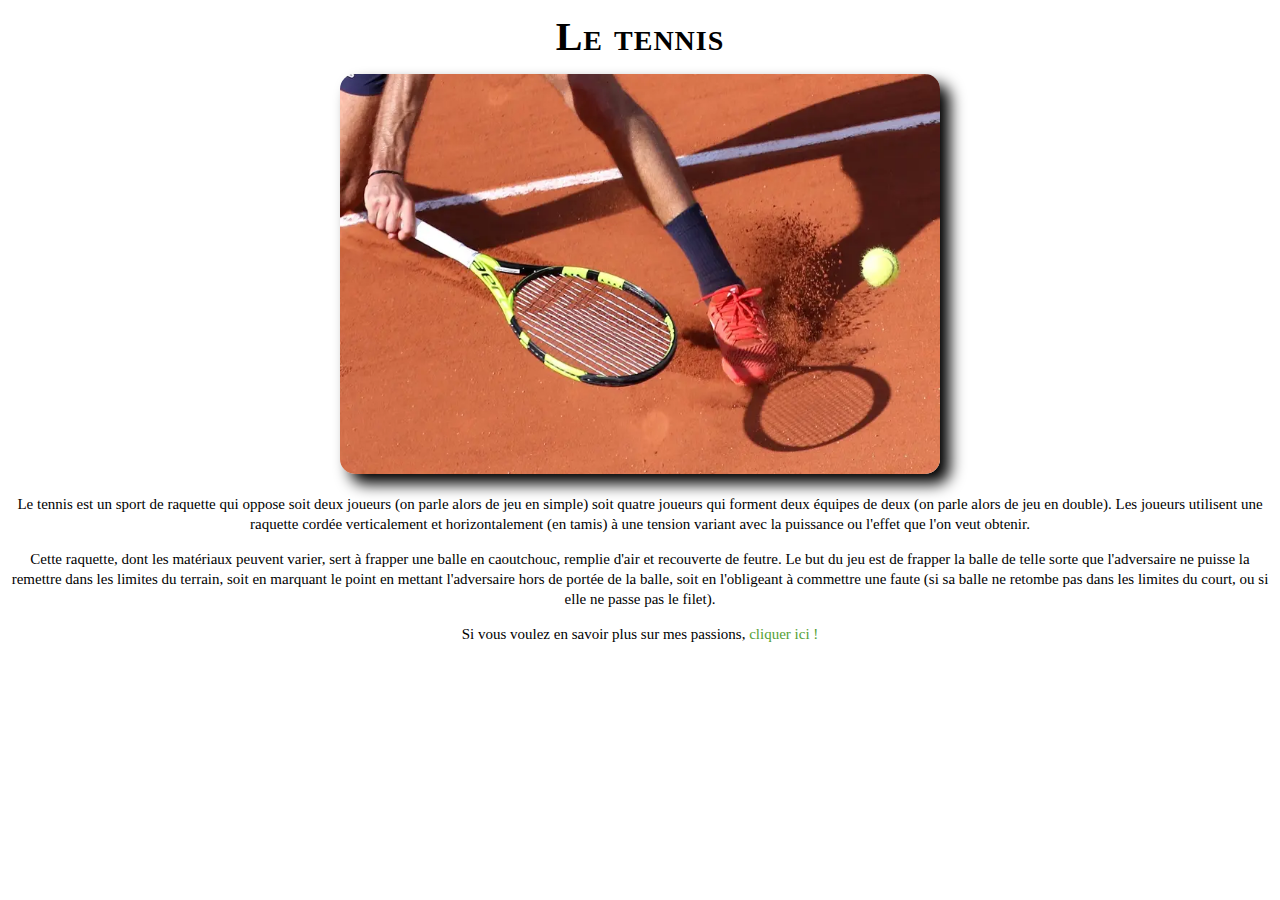
<file: index.html>
<!DOCTYPE html>
<html>
<head>
	<title>Mon premier site Internet </title>
	<meta charset="utf-8">
	<link  href="style.css" rel="stylesheet" >
</head>

<body>
	<h1>Le tennis</h1>
	<img class="photo" src="image/tennis.webp" width="600px" height="400px">
	<p>Le tennis est un sport de raquette qui oppose soit deux joueurs (on parle alors de jeu en simple) soit quatre joueurs qui forment deux équipes de deux (on parle alors de jeu en double). Les joueurs utilisent une raquette cordée verticalement et horizontalement (en tamis) à une tension variant avec la puissance ou l'effet que l'on veut obtenir.</p>

	<p> Cette raquette, dont les matériaux peuvent varier, sert à frapper une balle en caoutchouc, remplie d'air et recouverte de feutre. Le but du jeu est de frapper la balle de telle sorte que l'adversaire ne puisse la remettre dans les limites du terrain, soit en marquant le point en mettant l'adversaire hors de portée de la balle, soit en l'obligeant à commettre une faute (si sa balle ne retombe pas dans les limites du court, ou si elle ne passe pas le filet).
	</p>

	<p> Si vous voulez en savoir plus sur mes passions, <a href="blog.html" target="blank"> cliquer ici !</a> </p>
</body>
</html>
</file>
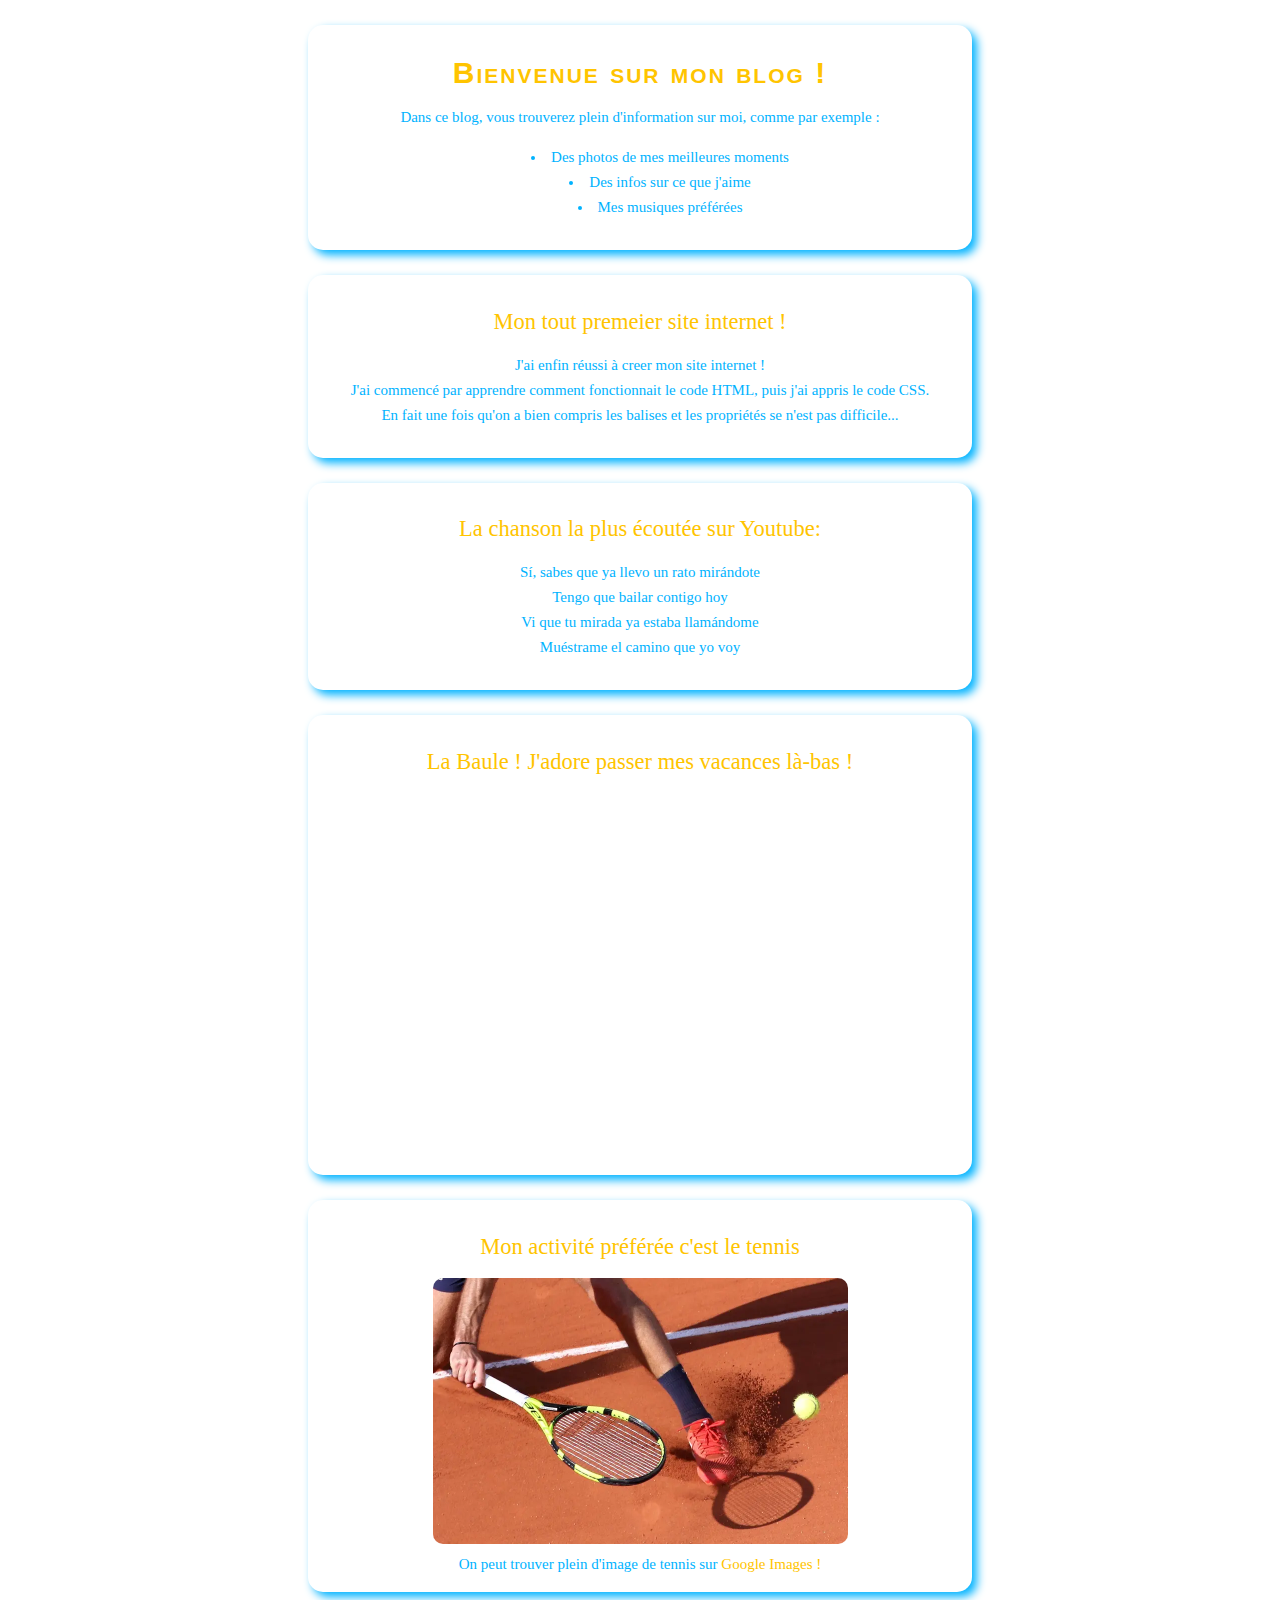
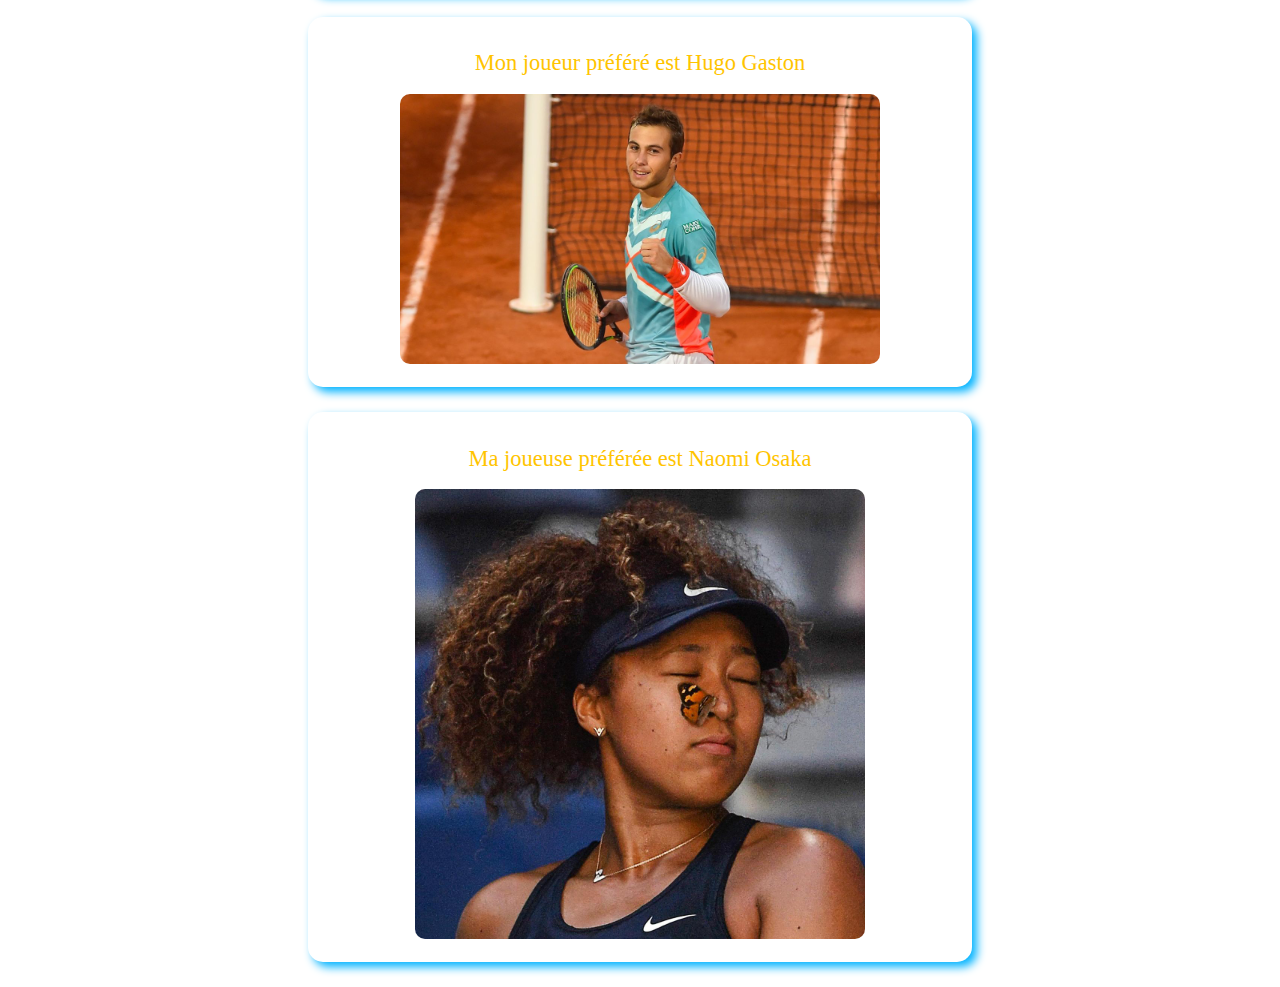
<file: blog.html>
<!DOCTYPE html>

<html>
<head> <!-- La partie head est le cerveau de notre page -->
	<title>Mon blog</title><!-- Ill s'agit du titre de la page qui s'affiche sur l'onglet-->
	<meta charset="utf-8"> <!-- Permet de prendre en compte les caractères spéciaux-->
	<link href="styleblog.css" rel="stylesheet">
</head>

<body><!-- La parie body est le corp de notre page-->

<div>
	<h1>Bienvenue sur mon blog !</h1><!-- est la balise de titre -->

	<p>Dans ce blog, vous trouverez plein d'information sur moi, comme par exemple :</p><!-- p est la balisse de paragraphe-->

	<ul><!-- ul permet de faire des listees non ordonnées il marche avec li-->
		<li>Des photos de mes meilleures moments</li>
		<li>Des infos sur ce que j'aime</li>
		<li>Mes musiques préférées</li>
	</ul>
</div>

<div>
	<h2> Mon tout premeier site internet !</h2>
	<p> J'ai enfin réussi à creer mon site internet ! 
	<br>J'ai commencé par apprendre comment fonctionnait le code HTML, puis j'ai appris le code CSS.
	<br>En fait une fois qu'on a bien compris les balises et les propriétés se n'est pas difficile...</p>
</div>

<div>
	<h2>La chanson la plus écoutée sur Youtube:</h2>
	<p>Sí, sabes que ya llevo un rato mirándote
	<br>Tengo que bailar contigo hoy<!-- Permet de sauter une ligne-->
	<br>Vi que tu mirada ya estaba llamándome
	<br>Muéstrame el camino que yo voy</p>

</div>

<div>
	<h2>La Baule ! J'adore passer mes vacances là-bas !</h2>
	<iframe src="https://www.google.com/maps/embed?pb=!1m18!1m12!1m3!1d86595.8857726423!2d-2.4321726994068302!3d47.29242656394769!2m3!1f0!2f0!3f0!3m2!1i1024!2i768!4f13.1!3m3!1m2!1s0x48055d195853e105%3A0x40d37521e0df090!2s44500%20La%20Baule-Escoublac!5e0!3m2!1sfr!2sfr!4v1617967997637!5m2!1sfr!2sfr" width="480" height="360" style="border:0;" allowfullscreen="" loading="lazy"></iframe> <!--iframe permet d'intégrer une page html à notre propre page,ou certains éléments comme des  vidéo Youtube ou des plans Google maps -->

</div>

<div>

	<h2>Mon activité préférée c'est le tennis</h2>
	<img src="image/tennis.webp" width="415px" height="266px"> <!-- la balise img permet d'intégrer une image. Elle posssède ici 3 attributs : src: la source de l'image/ width: sa largeur. height: sa hauteur -->
	<br>On peut trouver plein d'image de tennis sur <a href ="https://www.google.fr/imghp?hl=fr" target="blank">Google Images !</a> <!-- La balise a permet d'intégrer un lien. Elle possède 2 attribut: href:la lien du site. target, avec pour valeur blank: ppermet d'ouvrir le lien dans un nouvel onglet-->

</div>

<div>

	<h2>Mon joueur préféré est Hugo Gaston</h2>
	<img src="image/joueurprefere.jpg" width="480px" height="270px">

</div>

<div>

	<h2>Ma joueuse préférée est Naomi Osaka</h2>
	<img src="image/joueusepreferee.jpg" width="450px" height="450px">

</div>

</body>
</html>
</file>
<file: style.css>
body{
	color:black;
	background-color: rgb(255,255,255);
	font-family:cursive;
	font-size: 15px; 
	line-height: 20px;
	text-align: center;
}

h1{
	font-variant:small-caps;
	letter-spacing:1px;
	font-size: 40px;
}

p{
	padding: 0px,150px;
}

.photo{
	border-radius: 15px;
	box-shadow: 10px 10px 15px;
}

a{
	color:#54a135;
	text-decoration:none;
}

a:hover{
	color: red;
}
</file>
<file: styleblog.css>
body{
	color:rgb(0, 179, 255); /* color permet de changer la couleur de notre texte on pourra utiliser le nom anglais de color, son code hexadécimale ou encore rgb.*/
	background-color:rgb(255, 255, 255); /* background color permet de changer la couleur de fond de nos éléments*/
	font-family:cursive; /* font family permet de changer la police de notre site, c'est à dire le style d'écriture. On oeut choisir plusieur valeur entre serif, sans serif, cursives et monospace*/
	font-size:15px;/* font side permet de modifier la taille des lettres*/
	line-height:25px;/* lign height modifier l'espace entre deux lignes de texte*/
	text-align:center; /* grâce à text align, il est possbile de changer la position du texte en le mettant au centre avec la valeur center, à gauche avvec left et à droite avec right */
}

h1{
	color:rgb(255, 196, 0);
	font-family:sans-serif;
	font-variant:small-caps; /* font variant avec pour valeur small cap permet de transfromer toutes le slettres en petites majuscules */
	letter-spacing:2px; /* pour pouvoir augmenter l'espace entre les lettres on utilise la propriété letter spacing*/
}

h2{
	color:rgb(255, 196, 0);
	font-weight:lighter; /* il est possible de modifier l'épaisseur des lettres, lighter pour les affiner et bolder pour les épaissir*/
}

ul{
	text-align: center;
	list-style-position: inside;
}

a{
	color:rgb(255, 196, 0);
	text-decoration:none; /* le code text-decoration avec pour valeur none permet de supprimer la barre de souligner présente en dessous du format par défaut des liens*/
}

a:hover{ /* grace à cette sémection il et possible de modifier la couleur de notre lien lorsqu'on passe la souris dessus*/
	color:#7af564;
}

div{
	margin:25px 300px; /* margin correspond à la marge extérieur */
	padding:15px; /* padding correspod à la marge intérieure*/
	border-radius:15px; /*  border radius pemet d'arrondir les angles de nos bords*/
	box-shadow:5px 5px 10px; /* box shadow permet d'ajouter une ombre à nos éléments*/
}

iframe{
	border-radius:10px;
}

img{
	border-radius:10px;
}
</file>
